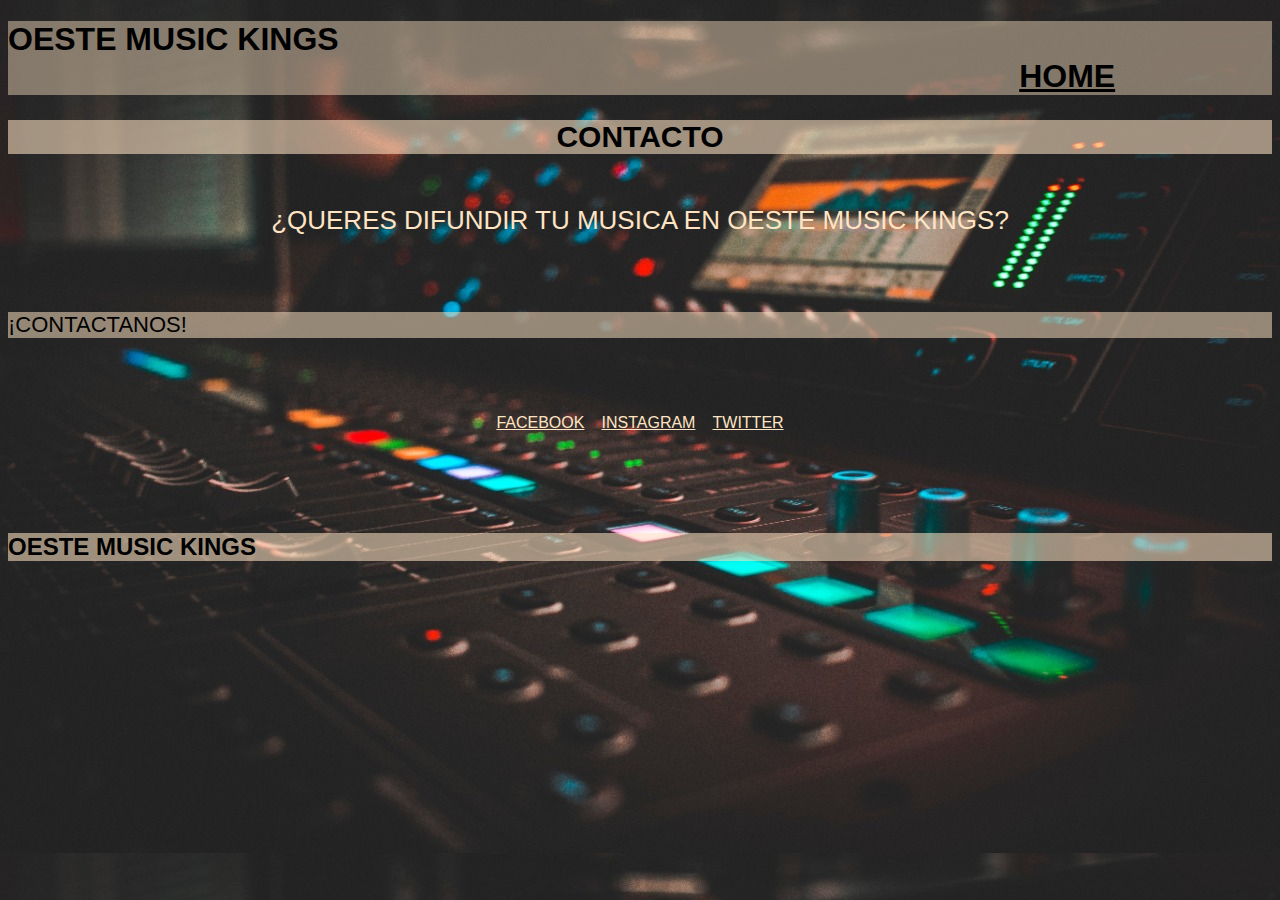
<file: segunda entrega proyecto final/contacto.html>
<!DOCTYPE html>
<html lang="en">
<head>
    <meta charset="UTF-8">
    <meta http-equiv="X-UA-Compatible" content="IE=edge">
    <meta name="viewport" content="width=device-width, initial-scale=1.0">
    
    <link rel="stylesheet" href="STYLE.CSS">
    
    
    <title>CONTACTO</title>
</head> 
<body class="fondocontact">

<!--EMPIEZA EL HEADER-->

<header class="perro">

    <h1 class="holii" >OESTE MUSIC KINGS   <a class="flor" href="index.html">HOME</a></h1>

</header>

<!--FIN DEL HEADER-->

<!--EMPIEZA SECTION-->

<section>    
    
                <H2 class="cumpa">CONTACTO</H2>  

                                                   <p class="colorfont"> ¿QUERES DIFUNDIR TU MUSICA EN OESTE MUSIC KINGS? </p>

               <p class="julio"> ¡CONTACTANOS!</p>


    
   <section class=" botonesdecontacto">


    <a class="botonF" href="https://www.facebook.com/OESTEKINGS23">FACEBOOK</a> 

   <a class="botonI" href="http://instagram.com/oeste.music.kings_">INSTAGRAM</a>

    <a class="botonT" href="http://twitter.com/OESTE_MUSIC?t=M4Ta-ZnKS_9px9qauNP3xA&s=09">TWITTER</a>

</section>

</section>

<!--FIN DE SECTION-->

<!--EMPIEZA EL FOOTER-->

<footer><!--logo--> <h2 class="gun">OESTE MUSIC KINGS</h2>       <!--ICONOS DE ACCESO A REDES--></footer>

<!--FIN DEL FOOTER-->

</body>

</html>
</file>
<file: segunda entrega proyecto final/STYLE.CSS>
/*EMPIEZA HOME*/



.BODYBACK{ background-image: url(./CARROUSEL.jpg);

    background-repeat: no-repeat;

    background-attachment: fixed;


    background-size: cover;}

 


  .TEXT1 {font-family: Impact, Haettenschweiler, 'Arial Narrow Bold', sans-serif;

     color: wheat;

     text-align: center;
    
     font-size: 26px;

     background-color: rgba(46, 88, 90, 0.527);}

    .botoncontacto {color: bisque; 
    
        font-family: Impact, Haettenschweiler, 'Arial Narrow Bold', sans-serif;}

     .botonvideos{ color: bisque;   
       
     font-family: Impact, Haettenschweiler, 'Arial Narrow Bold', sans-serif;}

     


     .PITORRO { font-family: Impact, Haettenschweiler, 'Arial Narrow Bold', sans-serif; 
        
        font-size: 38px; 
        
        color: bisque;  
      
        text-align: center;
    
        margin-top: 8%;
    
        background-color:rgba(46, 88, 90, 0.527) ;}


        .atr{ font-family: Impact, Haettenschweiler, 'Arial Narrow Bold', sans-serif;  color: bisque; font-size: 36px; text-align: center; margin-top: 7%;}



        .TITULOX{ font-family: Impact, Haettenschweiler, 'Arial Narrow Bold', sans-serif; color: bisque;font-size: 45px; text-align: center; }

.vectorcitoT{ color: bisque; height: 45px; width: 45px; margin-top: -0,6%;  margin-left: 1%;}


/*FIN HOME*/


/*EMPIEZA CONTACTO*/


/*header*/

.fondocontact{background-image:url(./contactoimg.jpg);}


.perro { background-color: rgba(255, 228, 196, 0.445);}




.holii{ font-family: Impact, Haettenschweiler, 'Arial Narrow Bold', sans-serif; }



.flor { color: black; margin-left: 80%;}

/*fin header*/


/*section*/

.cumpa { font-family: Impact, Haettenschweiler, 'Arial Narrow Bold', sans-serif; background-color: rgba(255, 228, 196, 0.575); text-align: center; font-size: 30px; }

.colorfont{ font-family: Impact, Haettenschweiler, 'Arial Narrow Bold', sans-serif; color: bisque; text-align: center; margin-top: 4%; font-size: 26px;}

.julio{  margin-top: 6%;   font-family: Impact, Haettenschweiler, 'Arial Narrow Bold', sans-serif; font-size: 22px;  background-color: rgba(255, 228, 196, 0.521);}


.botonesdecontacto{ margin-top: 6%; text-align:center;  font-family: Impact, Haettenschweiler, 'Arial Narrow Bold', sans-serif;  }


.botonF{ color: bisque; margin-right: 1%;}

.botonI{ color: bisque; }

.botonT{ color: bisque; margin-left: 1%;}

/*Fin section*/


/*footer*/


.gun { font-family: Impact, Haettenschweiler, 'Arial Narrow Bold', sans-serif; background-color: rgba(255, 228, 196, 0.562); color: black;  margin-top: 8%;}

/*fin footer*/

/*fin contacto*/


/*videos*/

/*header*/
</file>
